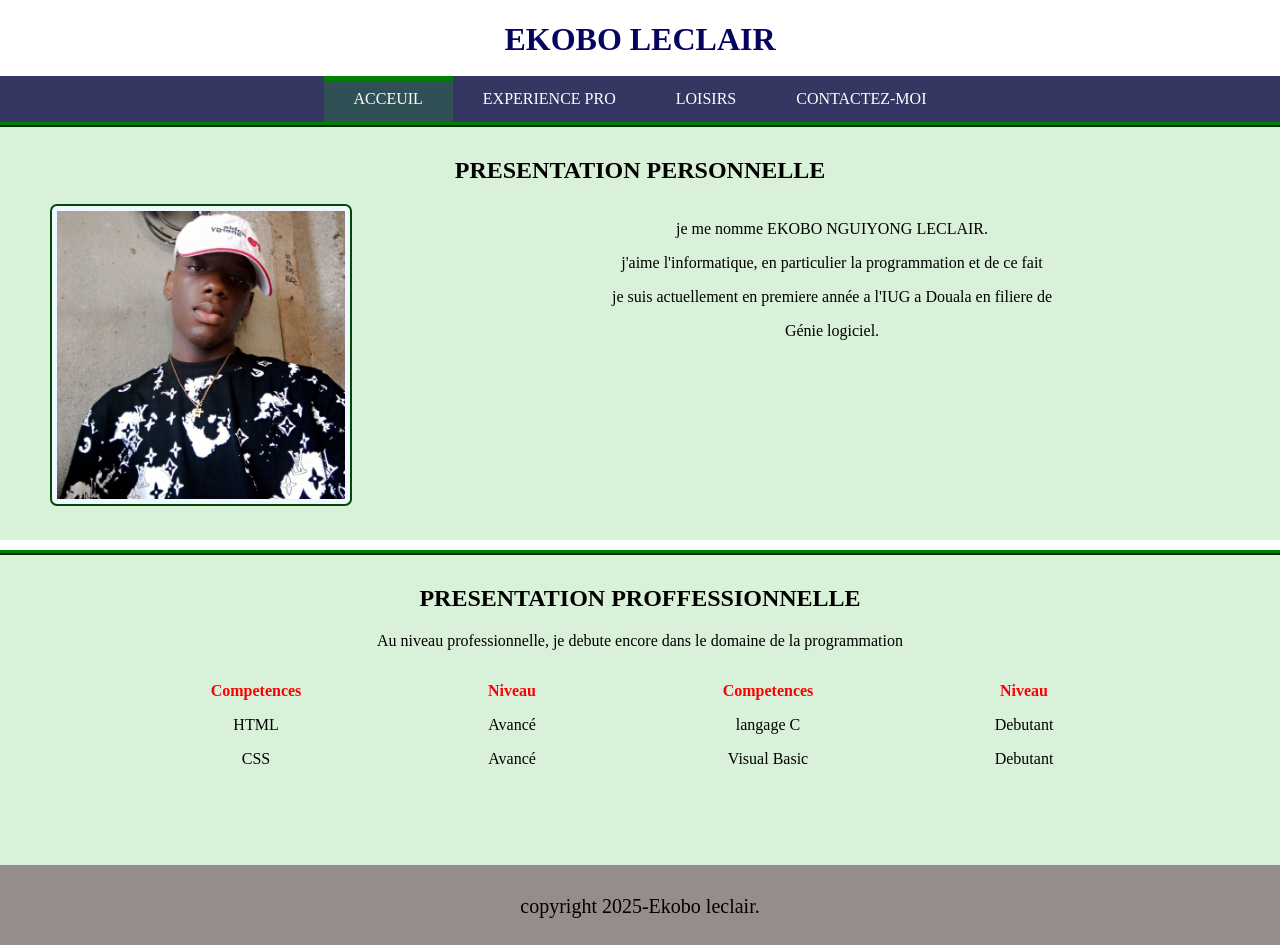
<file: index.html>
<!DOCTYPE html>
<html lang="fr">
<head>
    <meta charset="UTF-8">
    <meta name="viewport" content="width=device-width, initial-scale=1.0">
    <meta name="description" content="site personnelle de M.EKOBO NGUIYONG LECLAIR">
    <title>Acceuil</title>
    <link rel="stylesheet" href="index2.css">
</head>
<body>
    <header>
        <h1>EKOBO LECLAIR</h1>
    </header>
    <nav>
        <div class="tab">
            <ul>
                <li class="ind"><a href="index.html">ACCEUIL</a></li>
                <li class="prc"><a href="EXPERIENCE-PRO.html">EXPERIENCE PRO</a></li>
                <li class="loi"><a href="Loisirs.html">LOISIRS</a></li>
                <li class="con"><a href="contacts.html">Contactez-moi</a></li>
            </ul>
        </div>
    </nav>
    <article>
        <section class="sec1">
            <h2>PRESENTATION PERSONNELLE</h2>
            <div class="image">
                <img src="img.jpg" alt="ma photo">
            </div>
            <div class="texte">
                <p>je me nomme EKOBO NGUIYONG LECLAIR.</p>
                <p>j'aime l'informatique, en particulier la programmation et de ce fait</p>
                <p>je suis actuellement en premiere année a l'IUG a Douala en filiere de</p> 
                <p>Génie logiciel.</p>
            </div>
        </section>
        <section class="sec2">
            <div class="section">
                <h2>PRESENTATION PROFFESSIONNELLE</h1>
                <p> Au niveau professionnelle, je debute encore dans le domaine de la programmation</p>
                <div class="div1">
                    <div class="comp">
                        <p class="frst">Competences</p>
                        <p>HTML</p>
                        <p>CSS</p>
                    </div>
                    <div class="niv">
                        <p class="frst">Niveau</p>
                        <p>Avancé</p>
                        <p>Avancé</p>
                    </div>
                </div>
                <div class="div2">
                    <div class="comp">
                        <p class="frst">Competences</p>
                        <p>langage C</p>
                        <p>Visual Basic</p>
                    </div>
                    <div class="niv">
                        <p class="frst">Niveau</p>
                        <p>Debutant</p>
                        <p>Debutant</p>
                    </div>
                </div>
            </div>
        </section>
    </article>
    <footer>
        <p>copyright 2025-Ekobo leclair.</p>
    </footer>
</body>
</html>
</file>
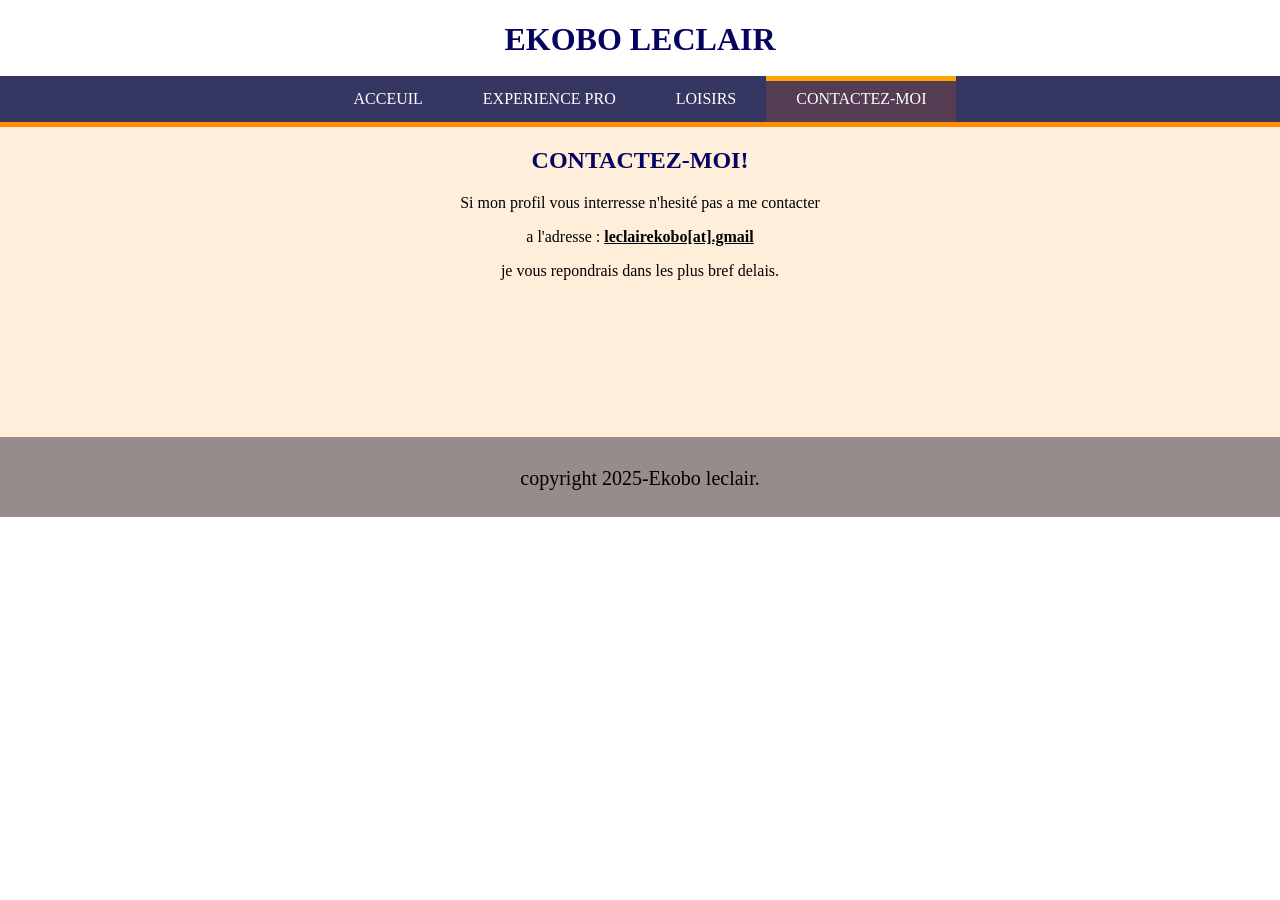
<file: contacts.html>
<!DOCTYPE HTML>
<html lang="fr">
    <head>
        <meta charset="UTF-8">
        <meta name="viewport" content="width=device-width, initial scale=1.0">
        <meta name="description" content="CV-personnel de M.EKOBO LECLAIR">
        <link rel="stylesheet" href="contacts.css">
        <title>Mes Contacts</title>
    </head>
    <body>
        <header>
            <h1>EKOBO LECLAIR</h1>
        </header>
        <nav>
            <div class="tab">
                <ul>
                    <li class="ind"><a href="index.html">ACCEUIL</a></li>
                    <li class="prc"><a href="EXPERIENCE-PRO.html">EXPERIENCE PRO</a></li>
                    <li class="loi"><a href="Loisirs.html">LOISIRS</a></li>
                    <li class="con"><a href="contacts.html">Contactez-moi</a></li>
                </ul>
            </div>
        </nav>
        <section>
            <h1>CONTACTEZ-MOI!</h1>
            <p>Si mon profil vous interresse n'hesité pas a me contacter</p>
            <p>a l'adresse : <strong>leclairekobo[at].gmail</strong></p>
            <p>je vous repondrais dans les plus bref delais.</p>
        </section>
        <footer>
            <p>copyright 2025-Ekobo leclair.</p>
        </footer>
    </body>
</html>
</file>
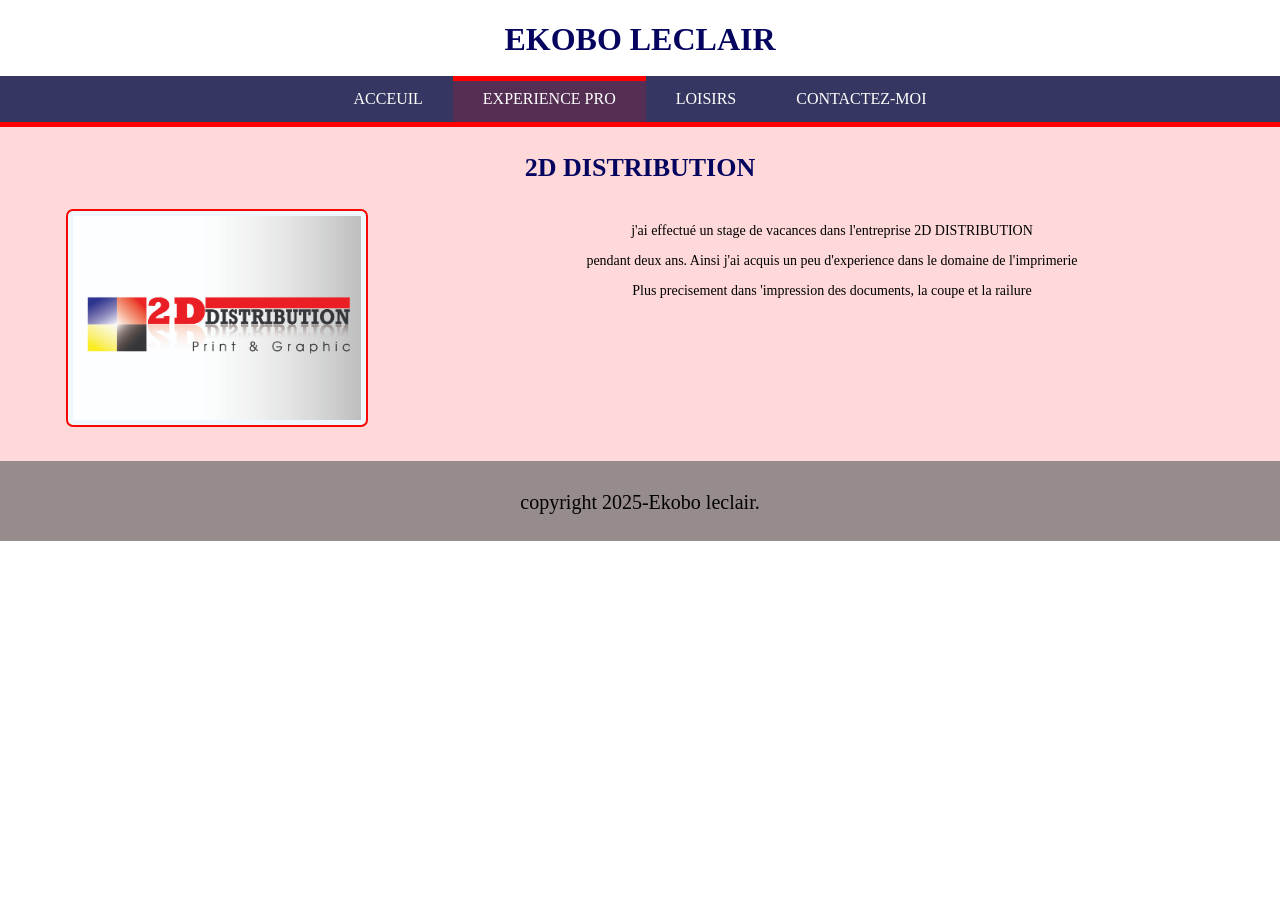
<file: EXPERIENCE PRO.html>
<!DOCTYPE html>
<html lang="fr">
<head>
    <meta charset="UTF-8">
    <meta name="viewport" content="width=device-width, initial-scale=1.0">
    <meta name="description" content="mon experiance professionnelle">
    <title>Experiance professionnelle</title>
    <link rel="stylesheet" href="EXPERIENCE PRO.css">
</head>
<body>
    <header>
        <h1>EKOBO LECLAIR</h1>
    </header>
    <nav>
        <div class="tab">
            <ul>
                <li class="ind"><a href="index.html">ACCEUIL</a></li>
                <li class="prc"><a href="EXPERIENCE PRO.html">EXPERIENCE PRO</a></li>
                <li class="loi"><a href="Loisirs.html">LOISIRS</a></li>
                <li class="con"><a href="contacts.html">Contactez-moi</a></li>
            </ul>
        </div>
    </nav>
    <article>
        <section>
            <div class="centrer">
                <h1>2D DISTRIBUTION</h1>
                <div class="gauche">
                    <img src="logo1.jpg" alt="image de l'exterieur de l'entreprise 2D DISTRIBUTION">
                </div>
                <div class="droite">
                    <p>j'ai effectué un stage de vacances dans l'entreprise 2D DISTRIBUTION </p>
                    <p>pendant deux ans. Ainsi j'ai acquis un peu d'experience dans le domaine de l'imprimerie </p>
                    <p>Plus precisement dans 'impression des documents, la coupe et la railure</p>
                </div>
            </div>
        </section>
    </article>
    <footer>
        <p>copyright 2025-Ekobo leclair.</p>
    </footer>
</body>
</html>
</file>
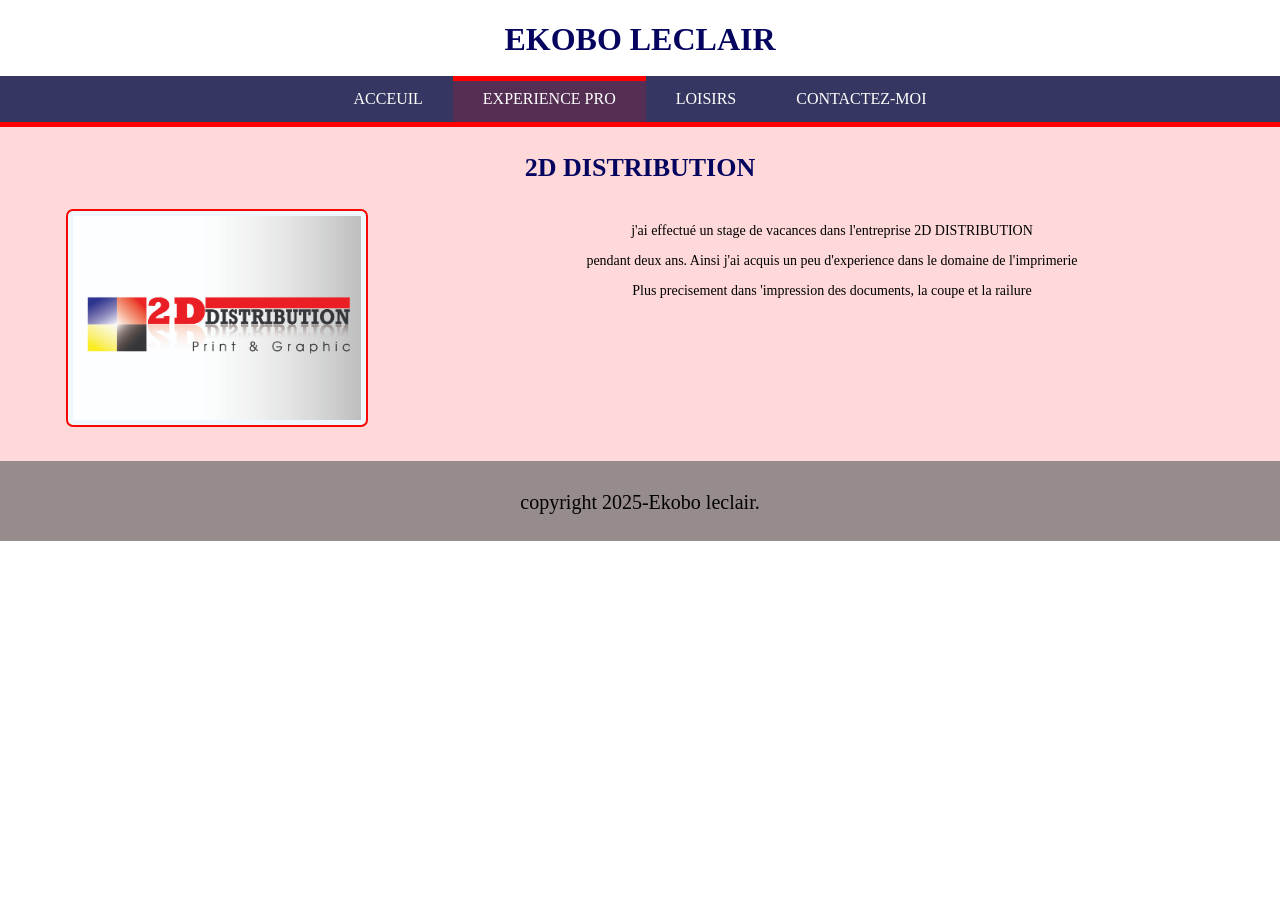
<file: EXPERIENCE-PRO.html>
<!DOCTYPE html>
<html lang="fr">
<head>
    <meta charset="UTF-8">
    <meta name="viewport" content="width=device-width, initial-scale=1.0">
    <meta name="description" content="mon experiance professionnelle">
    <title>Experiance professionnelle</title>
    <link rel="stylesheet" href="EXPERIENCE-PRO.css">
</head>
<body>
    <header>
        <h1>EKOBO LECLAIR</h1>
    </header>
    <nav>
        <div class="tab">
            <ul>
                <li class="ind"><a href="index.html">ACCEUIL</a></li>
                <li class="prc"><a href="EXPERIENCE-PRO.html">EXPERIENCE PRO</a></li>
                <li class="loi"><a href="Loisirs.html">LOISIRS</a></li>
                <li class="con"><a href="contacts.html">Contactez-moi</a></li>
            </ul>
        </div>
    </nav>
    <article>
        <section>
            <div class="centrer">
                <h1>2D DISTRIBUTION</h1>
                <div class="gauche">
                    <img src="logo1.jpg" alt="image de l'exterieur de l'entreprise 2D DISTRIBUTION">
                </div>
                <div class="droite">
                    <p>j'ai effectué un stage de vacances dans l'entreprise 2D DISTRIBUTION </p>
                    <p>pendant deux ans. Ainsi j'ai acquis un peu d'experience dans le domaine de l'imprimerie </p>
                    <p>Plus precisement dans 'impression des documents, la coupe et la railure</p>
                </div>
            </div>
        </section>
    </article>
    <footer>
        <p>copyright 2025-Ekobo leclair.</p>
    </footer>
</body>
</html>
</file>
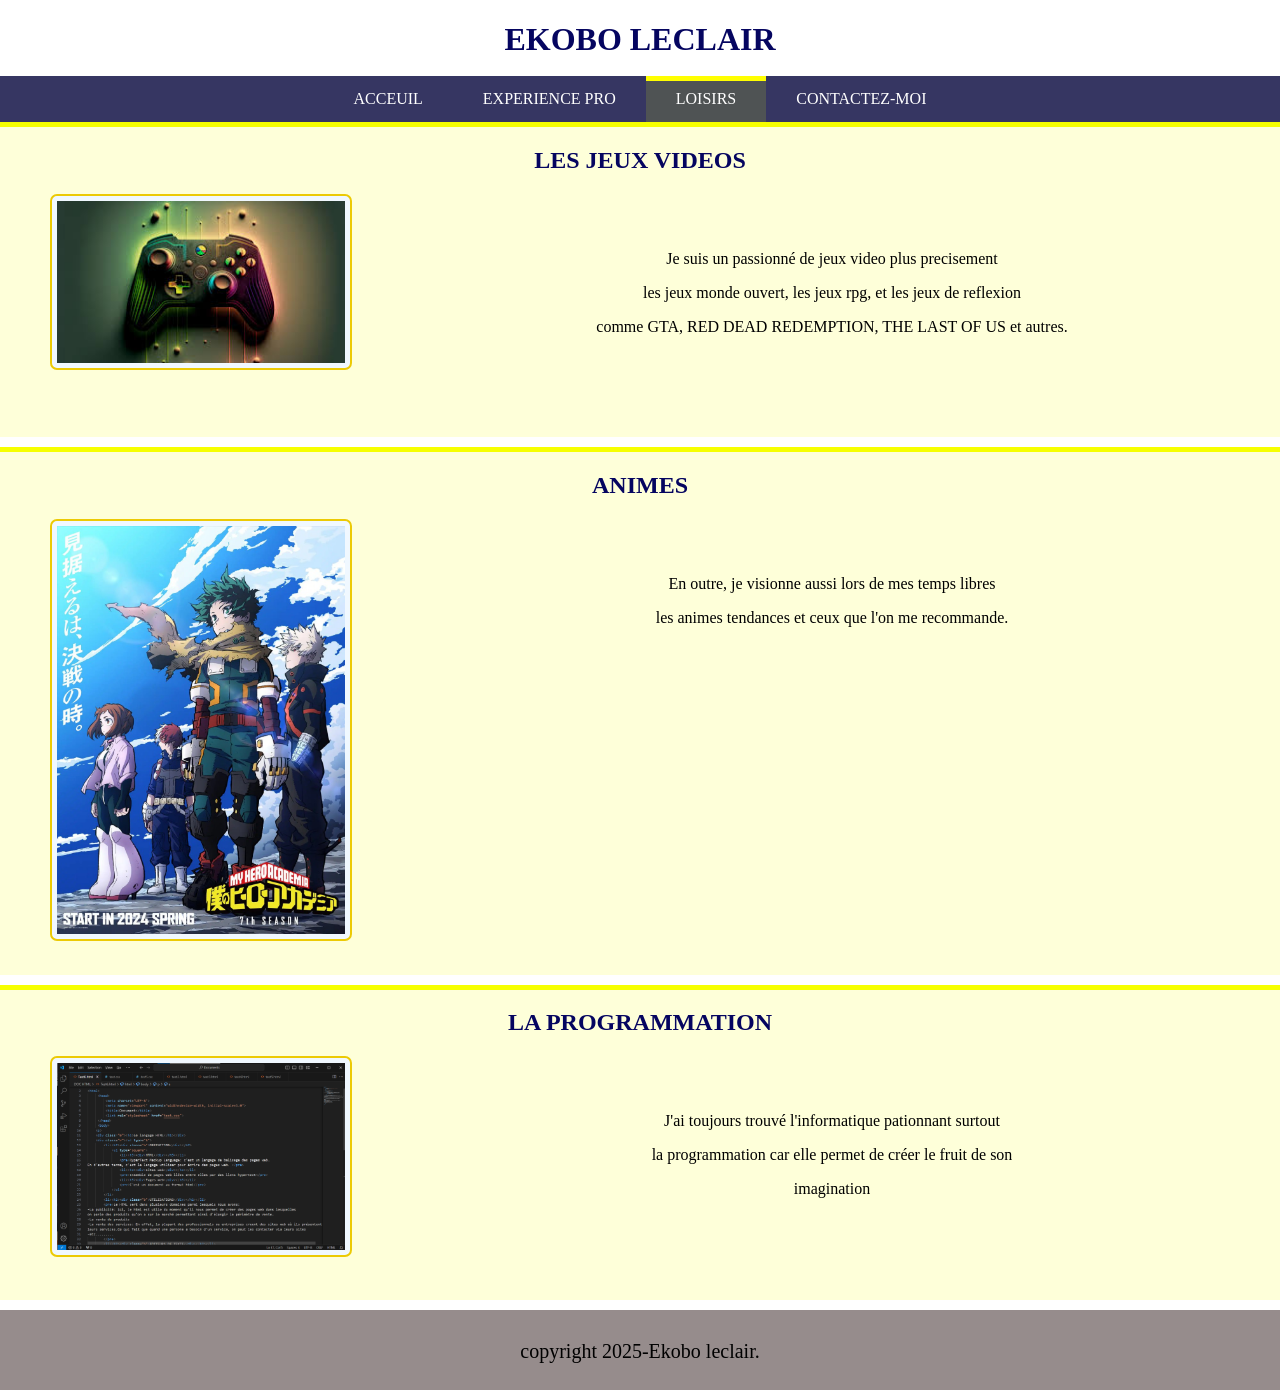
<file: Loisirs.html>
<!DOCTYPE HTML>
<html lang="fr">
    <head>
        <meta charset="UTF-8">
        <meta name="viewport" content="width=device-width, initial scale=1.0">
        <meta name="description" content="mes hobbies">
        <title>Loisirs</title>
        <link rel="stylesheet" href="loisirs.css">
    </head>
    <body>
        <header>
            <h1>EKOBO LECLAIR</h1>
        </header>
        <nav>
            <div class="tab">
                <ul>
                    <li class="ind"><a href="index.html">ACCEUIL</a></li>
                    <li class="prc"><a href="EXPERIENCE-PRO.html">EXPERIENCE PRO</a></li>
                    <li class="loi"><a href="Loisirs.html">LOISIRS</a></li>
                    <li class="con"><a href="contacts.html">Contactez-moi</a></li>
                </ul>
            </div>
        </nav>
        <section>
            <h1>LES JEUX VIDEOS</h1>
            <div class="gauche">
                <img src="jeu.jpeg">
            </div>
            <div class="droite">
                <p>Je suis un passionné de jeux video plus precisement</p>
                <p>les jeux monde ouvert, les jeux rpg, et les jeux de reflexion</p>
                <p>comme GTA, RED DEAD REDEMPTION, THE LAST OF US et autres.</p>
            </div>
            </div>
        </section>
        <section>
            <h1>ANIMES</h1>
            <div class="gauche">
                <img src="anime.jpg">
            </div>
            <div class="droite">
                <p>En outre, je visionne aussi lors de mes temps libres</p>
                <p>les animes tendances et ceux que l'on me recommande.</p>
            </div>
        </section>
        <section>
            <h1>LA PROGRAMMATION</h1>
            <div class="gauche">
                <img src="2.png">
            </div>
            <div class="droite">
                <p>J'ai toujours trouvé l'informatique pationnant surtout</p>
                <p>la programmation car elle permet de créer le fruit de son</p>
                <p>imagination</p>
            </div>
        </section>
        <footer>
            <p>copyright 2025-Ekobo leclair.</p>
        </footer>
    </body>
</html>
</file>
<file: index2.css>
body{
    margin: 0px;
    padding: 0px;
}
header{
    height:55px;
}
footer{
    background-color: rgb(150, 140, 140);
    text-align: center;
    height: 80px;
    margin: auto;
}
footer p{
    font-size: 20px;
    text-align: center;
    margin: auto;
    padding-top: 30px;
}
h1{
    text-decoration: none;
    color: rgb(5, 5, 96);
    text-align: center;
}

nav{
    width: 100%;
    background-color: rgb(54, 54, 98);
}
nav ul{
     margin: 0px;
     padding: 0px;
}
nav li{
    list-style-type: none;
    float: left;
}
nav a{
    display: inline-block;
    text-decoration: none;
    color: white;
    padding: 14px 30px;
    text-transform: uppercase;
}
.tab{
    display: table;
    margin: 0 auto;
}
h2{
    text-align: center;
    padding-top: 10px;
}
.sec1{
    border-top: 5px ridge green;
    background-color: rgb(3, 156, 3, 0.15);
}
.image{
    width: 30%;
    display: inline-block;
}
.texte{
    width: 70%;
    display: inline-block;
    float: right;
    text-align: center;
}
img{
    width: 75%;
    margin-left: 50px;
    margin-bottom: 20px;
    border: 2px solid rgb(2, 73, 7);
    border-radius: 7px;
    padding: 5px;
    background-color: aliceblue;
}
.sec2{
    border-top: 5px ridge green;
    margin-top: 4px;
    background-color: rgb(3, 156, 3, 0.15);
    margin-bottom: 0px;
    text-align: center;
}
section{
    margin-bottom: 10px;
    padding-bottom: 10px;
    min-height: 300px;
    background-color: rgb(3, 114, 3, 0.15);
}
.section{
    margin: 0px 10%;
}
.comp, .niv,.div1, .div2{
    width: 50%;
    float: left;
}
.section::after{
    content: "";
    display: table;
    clear: both;
}
.frst{
    font-weight: bold;
    color: red;
}
 nav .ind a{
    border-top: 5px solid green;
    background-color:rgba(16, 225, 16, 0.15);
    padding: 9px 30px 14px 30px ;
}
nav .prc:hover a{
    border-top: 5px solid red;
    background-color: rgba(255, 0, 0, 0.15);
    padding: 9px 30px 14px 30px ;
}
nav .loi:hover a{
    border-top: 5px solid yellow;
    background-color: rgba(223, 243, 10, 0.15);
    padding: 9px 30px 14px 30px ;
}
nav .con:hover a{
    border-top: 5px solid orange;
    background-color: rgba(255, 102, 0, 0.15);
    padding: 9px 30px 14px 30px ;
}
@media screen and (max-width: 780px){
    header{
        height: 45px;
    }
    h1{
        font-size: 26px;
        padding: 10px 0px 20px 0px;
    }
    nav a{
        font-size: 13px;
        padding: 10px;
    }
    nav li:hover a{
        padding: 5px 10px 10px 10px;
    }
}
</file>
<file: contacts.css>
body{
    margin: 0px;
    padding: 0px;
}
header{
    height:55px;
}
footer{
    background-color: rgb(150, 140, 140);
    text-align: center;
    height: 80px;
    margin: auto;
}
footer p{
    font-size: 20px;
    text-align: center;
    margin: auto;
    padding-top: 30px;
}
h1{
    text-decoration: none;
    color: rgb(5, 5, 96);
    text-align: center;
}

nav{
    width: 100%;
    background-color: rgb(54, 54, 98);
}
nav ul{
     margin: 0px;
     padding: 0px;
}
nav li{
    list-style-type: none;
    float: left;
}
nav a{
    display: inline-block;
    text-decoration: none;
    color: white;
    padding: 14px 30px;
    text-transform: uppercase;
}
.tab{
    display: table;
    margin: 0 auto;
}
nav .ind:hover a{
    border-top: 5px solid green;
    background-color:rgba(16, 225, 16, 0.15);
    padding: 9px 30px 14px 30px ;
}
nav .prc:hover a{
    border-top: 5px solid red;
    background-color: rgba(255, 0, 0, 0.15);
    padding: 9px 30px 14px 30px ;
}
nav .loi:hover a{
    border-top: 5px solid yellow;
    background-color: rgba(223, 243, 10, 0.15);
    padding: 9px 30px 14px 30px ;
}
nav .con a{
    border-top: 5px solid orange;
    background-color: rgba(255, 102, 0, 0.15);
    padding: 9px 30px 14px 30px ;
}
section{
    background-color: rgb(255, 140, 0, 0.15);
    border-top: 5px solid rgb(255, 140, 0);
    margin-bottom: 0px;
    padding-bottom: 10px;
    min-height: 300px;
    text-align: center;
}
strong{
    text-decoration: underline;
}
@media screen and (max-width: 780px){
    header{
        height: 45px;
    }
    h1{
        font-size: 26px;
        padding: 10px 0px 20px 0px;
    }
    nav a{
        font-size: 13px;
        padding: 10px;
    }
    nav li:hover a{
        padding: 5px 10px 10px 10px;
    }
}
</file>
<file: EXPERIENCE PRO.css>
body{
    margin: 0px;
    padding: 0px;
}
header{
    height:55px;
}
footer{
    background-color: rgb(150, 140, 140);
    text-align: center;
    height: 80px;
    margin: auto;
}
footer p{
    font-size: 20px;
    text-align: center;
    margin: auto;
    padding-top: 30px;
}
h1{
    text-decoration: none;
    color: rgb(5, 5, 96);
    text-align: center;
}

nav{
    width: 100%;
    background-color: rgb(54, 54, 98);
}
nav ul{
     margin: 0px;
     padding: 0px;
}
nav li{
    list-style-type: none;
    float: left;
}
nav a{
    display: inline-block;
    text-decoration: none;
    color: white;
    padding: 14px 30px;
    text-transform: uppercase;
}
nav .ind:hover a{
    border-top: 5px solid green;
    background-color:rgba(16, 225, 16, 0.15);
    padding: 9px 30px 14px 30px ;
}
nav .prc a{
    border-top: 5px solid red;
    background-color: rgba(255, 0, 0, 0.15);
    padding: 9px 30px 14px 30px ;
}
nav .loi:hover a{
    border-top: 5px solid yellow;
    background-color: rgba(223, 243, 10, 0.15);
    padding: 9px 30px 14px 30px ;
}
nav .con:hover a{
    border-top: 5px solid orange;
    background-color: rgba(255, 102, 0, 0.15);
    padding: 9px 30px 14px 30px ;
}
.tab{
    display: table;
    margin: 0 auto;
}
section{
    background-color: rgb(255, 0, 0, 0.15);
    border-top: 5px solid red;
    margin-bottom: 0px;
    padding-bottom: 10px;
    min-height: 300px;
}
div h1{
    font-size: 26px;
}
.centrer{
    text-align: center;
    font-size: 14px;
}
.gauche{
    width: 30%;
    display: inline-block;
}
img{
    width: 75%;
    margin-left: 50px;
    margin-bottom: 20px;
    border: 2px solid rgb(246, 9, 5);
    border-radius: 7px;
    padding: 5px;
    background-color: aliceblue;
}
.droite{
    width: 70%;
    display: inline-block;
    text-align: center;
    float: right;
}
@media screen and (max-width: 780px){
    header{
        height: 45px;
    }
    h1{
        font-size: 26px;
        padding: 10px 0px 20px 0px;
    }
    nav a{
        font-size: 13px;
        padding: 10px;
    }
    nav li:hover a{
        padding: 5px 10px 10px 10px;
    }
}
</file>
<file: EXPERIENCE-PRO.css>
body{
    margin: 0px;
    padding: 0px;
}
header{
    height:55px;
}
footer{
    background-color: rgb(150, 140, 140);
    text-align: center;
    height: 80px;
    margin: auto;
}
footer p{
    font-size: 20px;
    text-align: center;
    margin: auto;
    padding-top: 30px;
}
h1{
    text-decoration: none;
    color: rgb(5, 5, 96);
    text-align: center;
}

nav{
    width: 100%;
    background-color: rgb(54, 54, 98);
}
nav ul{
     margin: 0px;
     padding: 0px;
}
nav li{
    list-style-type: none;
    float: left;
}
nav a{
    display: inline-block;
    text-decoration: none;
    color: white;
    padding: 14px 30px;
    text-transform: uppercase;
}
nav .ind:hover a{
    border-top: 5px solid green;
    background-color:rgba(16, 225, 16, 0.15);
    padding: 9px 30px 14px 30px ;
}
nav .prc a{
    border-top: 5px solid red;
    background-color: rgba(255, 0, 0, 0.15);
    padding: 9px 30px 14px 30px ;
}
nav .loi:hover a{
    border-top: 5px solid yellow;
    background-color: rgba(223, 243, 10, 0.15);
    padding: 9px 30px 14px 30px ;
}
nav .con:hover a{
    border-top: 5px solid orange;
    background-color: rgba(255, 102, 0, 0.15);
    padding: 9px 30px 14px 30px ;
}
.tab{
    display: table;
    margin: 0 auto;
}
section{
    background-color: rgb(255, 0, 0, 0.15);
    border-top: 5px solid red;
    margin-bottom: 0px;
    padding-bottom: 10px;
    min-height: 300px;
}
div h1{
    font-size: 26px;
}
.centrer{
    text-align: center;
    font-size: 14px;
}
.gauche{
    width: 30%;
    display: inline-block;
}
img{
    width: 75%;
    margin-left: 50px;
    margin-bottom: 20px;
    border: 2px solid rgb(246, 9, 5);
    border-radius: 7px;
    padding: 5px;
    background-color: aliceblue;
}
.droite{
    width: 70%;
    display: inline-block;
    text-align: center;
    float: right;
}
@media screen and (max-width: 780px){
    header{
        height: 45px;
    }
    h1{
        font-size: 26px;
        padding: 10px 0px 20px 0px;
    }
    nav a{
        font-size: 13px;
        padding: 10px;
    }
    nav li:hover a{
        padding: 5px 10px 10px 10px;
    }
}
</file>
<file: loisirs.css>
body{
    margin: 0px;
    padding: 0px;
}
header{
    height:55px;
}
footer{
    background-color: rgb(150, 140, 140);
    text-align: center;
    height: 80px;
    margin: auto;
}
footer p{
    font-size: 20px;
    text-align: center;
    margin: auto;
    padding-top: 30px;
}
h1{
    text-decoration: none;
    color: rgb(5, 5, 96);
    text-align: center;
}

nav{
    width: 100%;
    background-color: rgb(54, 54, 98);
}
nav ul{
     margin: 0px;
     padding: 0px;
}
nav li{
    list-style-type: none;
    float: left;
}
nav a{
    display: inline-block;
    text-decoration: none;
    color: white;
    padding: 14px 30px;
    text-transform: uppercase;
}
.tab{
    display: table;
    margin: 0 auto;
}
nav .ind:hover a{
    border-top: 5px solid green;
    background-color:rgba(16, 225, 16, 0.15);
    padding: 9px 30px 14px 30px ;
}
nav .prc:hover a{
    border-top: 5px solid red;
    background-color: rgba(255, 0, 0, 0.15);
    padding: 9px 30px 14px 30px ;
}
nav .loi a{
    border-top: 5px solid yellow;
    background-color: rgba(223, 243, 10, 0.15);
    padding: 9px 30px 14px 30px ;
}
nav .con:hover a{
    border-top: 5px solid orange;
    background-color: rgba(255, 102, 0, 0.15);
    padding: 9px 30px 14px 30px ;
}
section{
    background-color: rgb(246, 255, 0, 0.15);
    border-top: 5px solid rgb(246, 255, 0);
    margin-bottom: 10px;
    padding-bottom: 10px;
    min-height: 300px;
}
div h1{
    font-size: 34px;
}
.centrer{
    text-align: center;
    font-size: 14px;
}
.gauche{
    width: 30%;
    display: inline-block;
}
.droite{
    width: 70%;
    display: inline-block;
    text-align: center;
    float: right;
    padding-top: 40px;
}
img{
    width: 75%;
    margin-left: 50px;
    margin-bottom: 20px;
    border: 2px solid rgb(236, 202, 5);
    border-radius: 7px;
    padding: 5px;
    background-color: aliceblue;
}
@media screen and (max-width: 780px){
    header{
        height: 45px;
    }
    h1{
        font-size: 26px;
        padding: 10px 0px 20px 0px;
    }
    nav a{
        font-size: 13px;
        padding: 10px;
    }
    nav li:hover a{
        padding: 5px 10px 10px 10px;
    }
}
</file>
